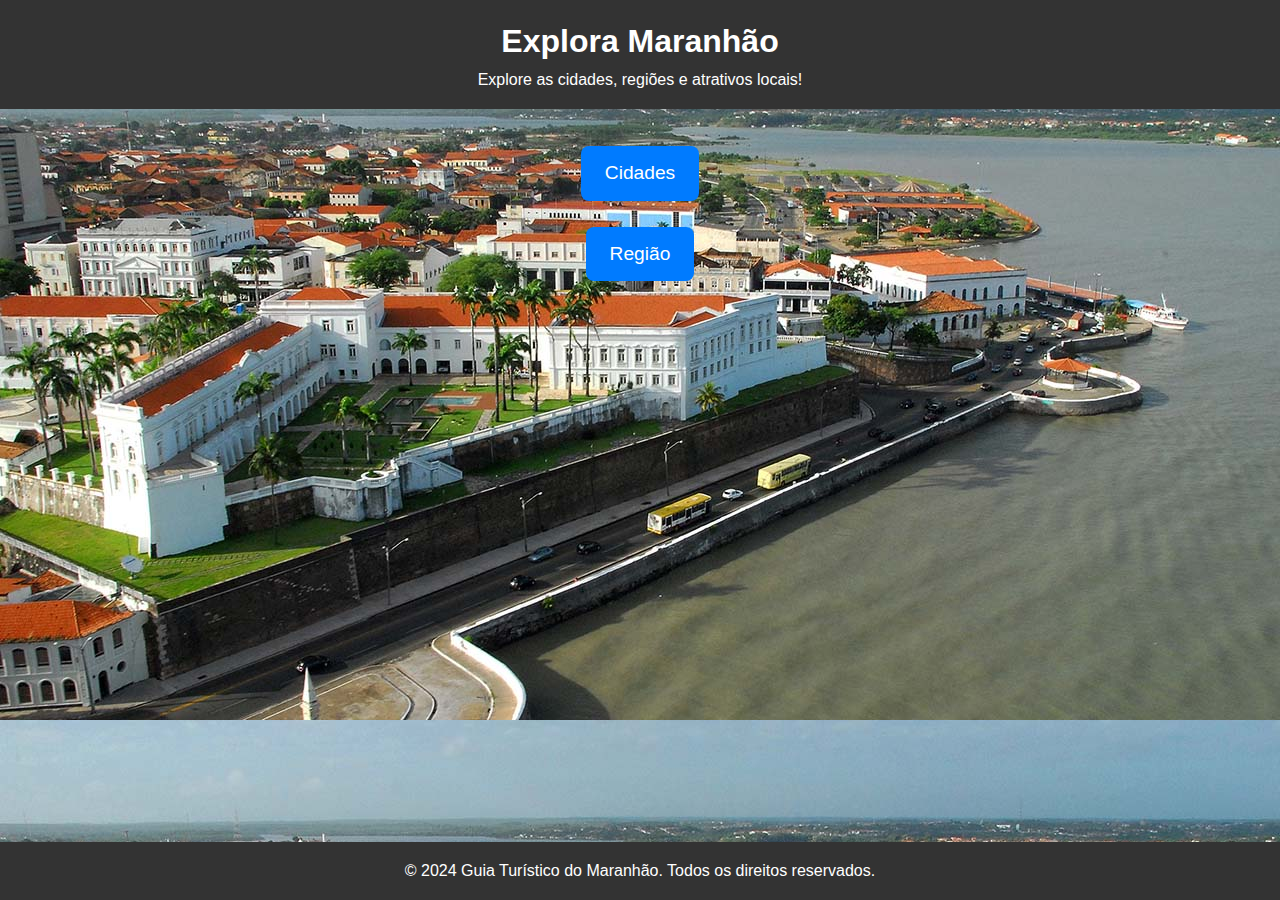
<file: index.html>
<!DOCTYPE html>
<html lang="en">
<head>
    <meta charset="UTF-8">
    <meta name="viewport" content="width=device-width, initial-scale=1.0">
    <title>Explora Maranhão
    </title>
    <link rel="stylesheet" href="css/styles.css">
    <link rel="stylesheet" href="css/stylesmain.css">

</head>
<body>
    <header>
        <h1>Explora Maranhão
        </h1>
        <p>Explore as cidades, regiões e atrativos locais!</p>
    </header>
    <main>
        <div class="button-container">
            <a href="cidade.html" class="button">Cidades</a>
            <a href="regiao.html" class="button">Região</a>
        </div>
        
    </main>
    <footer>
        <p>&copy; 2024 Guia Turístico do Maranhão. Todos os direitos reservados.</p>
    </footer>
</body>
</html>
</file>
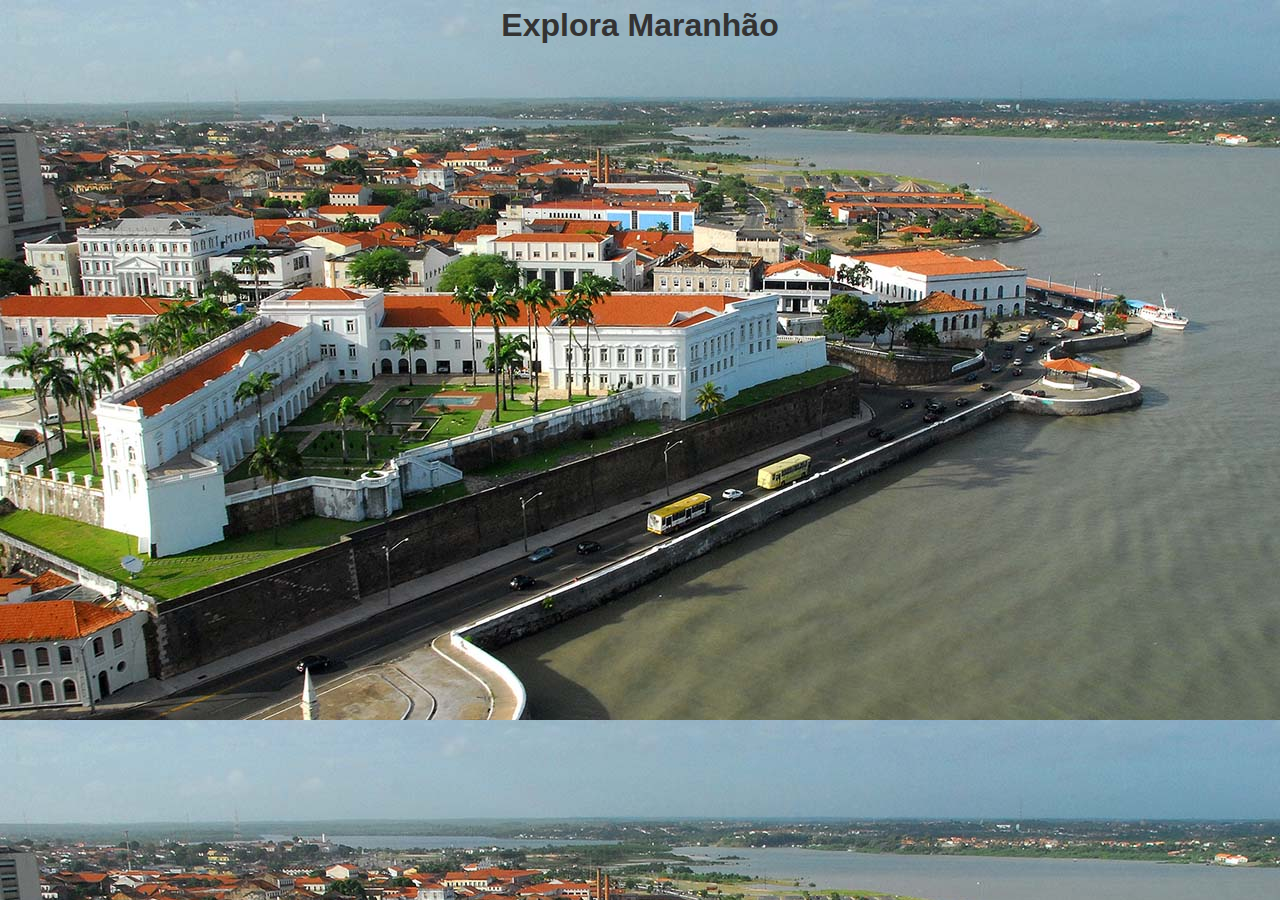
<file: atrativos.html>
<!DOCTYPE html>
<html lang="en">
<head>
    <meta charset="UTF-8">
    <meta name="viewport" content="width=device-width, initial-scale=1.0">
    <title>Explora Maranhão
    </title>
    <link rel="stylesheet" href="css/stylesAtrativos.css">
    <script src="js/atrativos.js" defer></script>
</head>
<body>
    <h1>Explora Maranhão
    </h1>
    <div id="Information"></div>

</body>
</html>
</file>
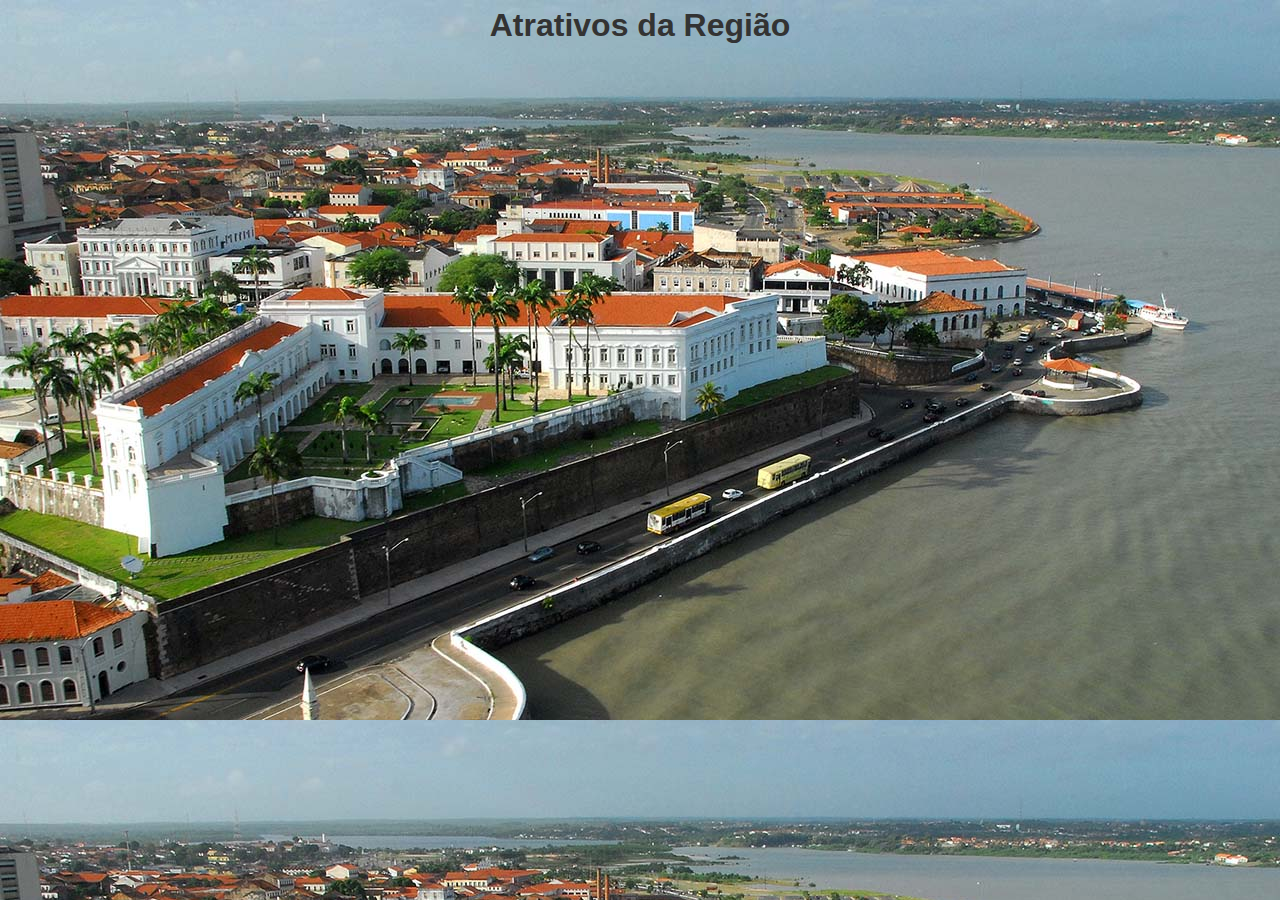
<file: atrativosRegiao.html>
<!DOCTYPE html>
<html lang="en">
<head>
    <meta charset="UTF-8">
    <meta name="viewport" content="width=device-width, initial-scale=1.0">
    <title>Explora Maranhão
    </title>
    <link rel="stylesheet" href="css/stylesAtrativos.css">
    <script src="js/atrativosRegiao.js" defer></script>
</head>
<body>
    <h1>Atrativos da Região</h1>
    <div id="Information"></div>
</body>
</html>
</file>
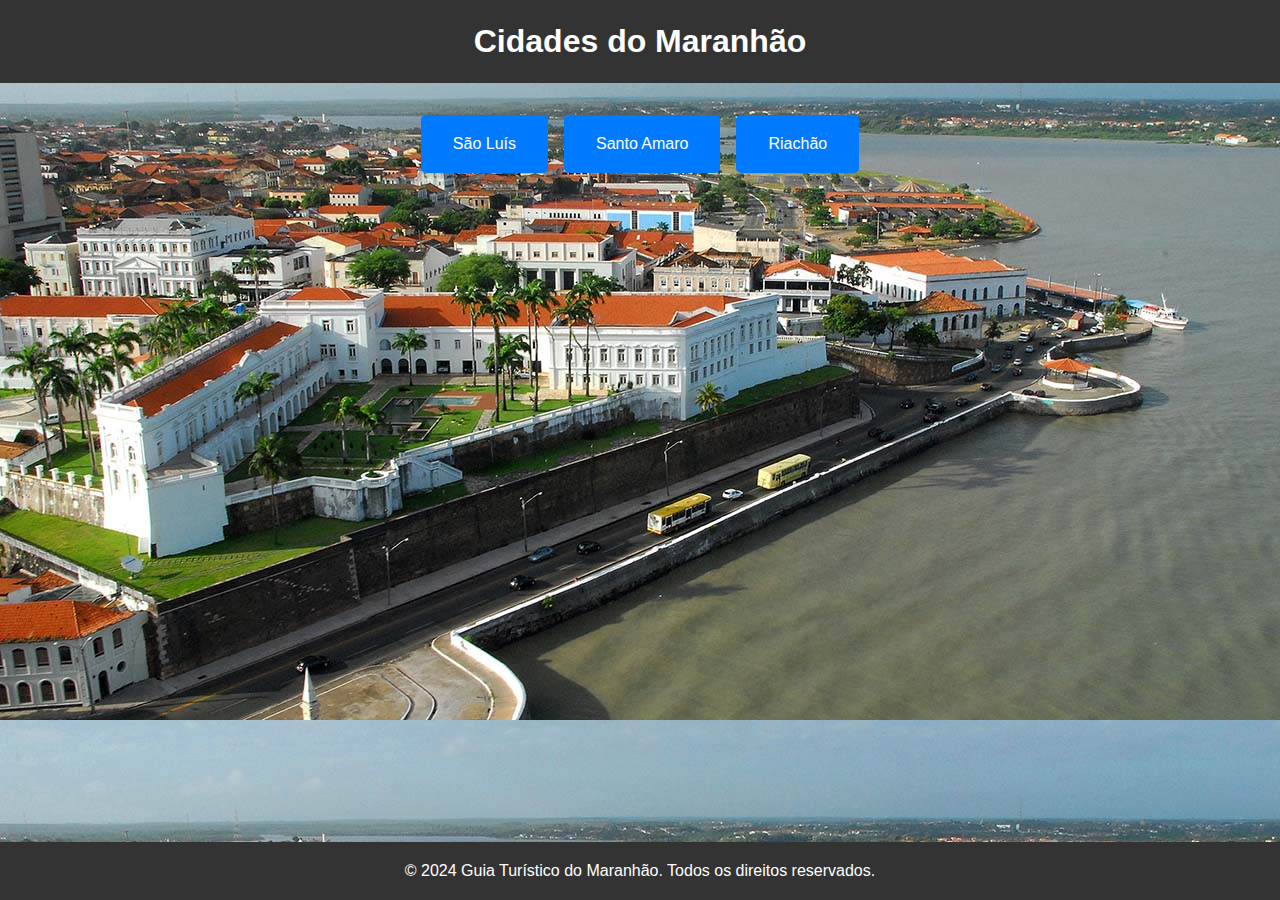
<file: cidade.html>
<!DOCTYPE html>
<html lang="en">
<head>
    <meta charset="UTF-8">
    <meta name="viewport" content="width=device-width, initial-scale=1.0">
    <title>Explora Maranhão
    </title>
    <link rel="stylesheet" href="css/styles.css">
    <script>
        document.addEventListener('DOMContentLoaded', () => {
            const buttons = document.querySelectorAll(".city-button");
            buttons.forEach(button => {
                button.addEventListener('click', () => {
                    const cidadeId = button.getAttribute('data-id');
                    window.location.href = `cidades.html?cidade=${cidadeId}`;
                });
            });
        });
    </script>
</head>
<body>
    <header>
        <h1>Cidades do Maranhão</h1>
    </header>
    <main>
        <div class="button-container">
            <a class="city-button" role="button" data-id="1">São Luís</a>
            <a class="city-button" role="button" data-id="2">Santo Amaro</a>
            <a class="city-button" role="button" data-id="3">Riachão</a>
        </div>
    </main>
    <footer>
        <p>&copy; 2024 Guia Turístico do Maranhão. Todos os direitos reservados.</p>
    </footer>
</body>
</html>
</file>
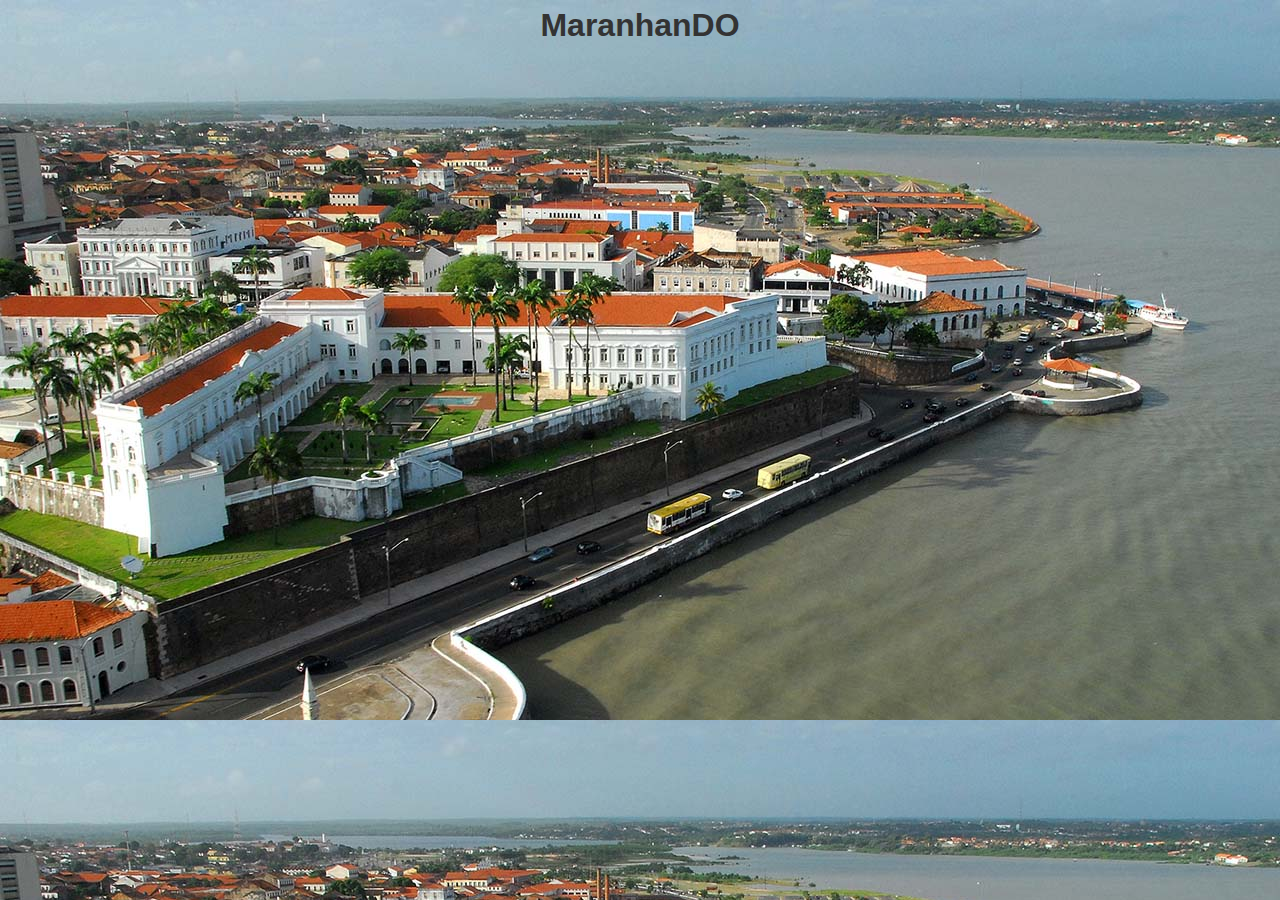
<file: cidades.html>
<!DOCTYPE html>
<html lang="en">
<head>
    <meta charset="UTF-8">
    <meta name="viewport" content="width=device-width, initial-scale=1.0">
    <title>Explora Maranhão
    </title>
    <link rel="stylesheet" href="css/stylesCidades.css">
    <script src="js/cidades.js" defer></script>
</head>
<body>
    <h1>MaranhanDO</h1>
    <div id="Information"></div>
    
</body>
</html>
</file>
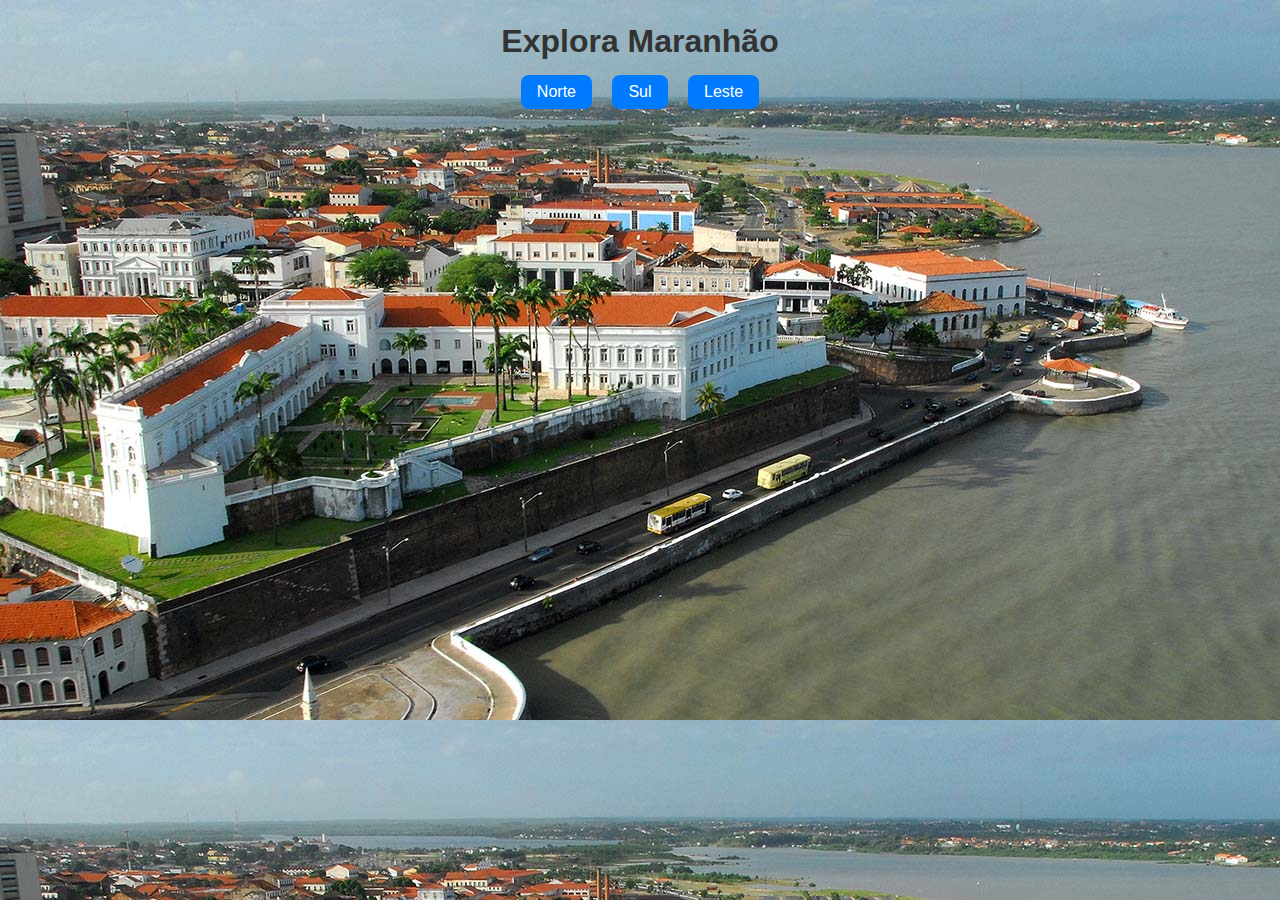
<file: regiao.html>
<!DOCTYPE html>
<html lang="en">
<head>
    <meta charset="UTF-8">
    <meta name="viewport" content="width=device-width, initial-scale=1.0">
    <title>Explora Maranhão
    </title>
    <link rel="stylesheet" href="css/stylesregiao.css">
    <script>
        document.addEventListener('DOMContentLoaded', () => {
            const buttons = document.querySelectorAll(".buttonFiltro");
            buttons.forEach(button => {
                button.addEventListener('click', () => {
                    const regiaoId = button.getAttribute('data-id');
                    window.location.href = `atrativosRegiao.html?regiao=${regiaoId}`;
                });
            });
        });
    </script>
</head>
<body>
    <h1>Explora Maranhão
    </h1>
    <div id="Information"></div>
    <button class="buttonFiltro" role="button" data-id="1">Norte</button>
    <button class="buttonFiltro" role="button" data-id="3">Sul</button>
    <button class="buttonFiltro" role="button" data-id="2">Leste</button>
</body>
</html>
</file>
<file: css/stylesmain.css>
/* Estilos para o botão */
.button-container {
    display: flex;
    flex-direction: column;
    align-items: center;
    gap: 1rem; /* Espaço entre os botões */
}

.button {
    display: inline-block;
    background-color: #007bff;
    color: #fff;
    padding: 0.75rem 1.5rem;
    text-decoration: none;
    font-size: 1.2rem;
    border-radius: 8px;
    transition: background-color 0.3s ease, transform 0.2s ease;
    text-align: center;
}

.button:hover {
    background-color: #0056b3;
    transform: scale(1.05); /* Efeito de zoom ao passar o mouse */
}

.button:active {
    transform: scale(0.95); /* Efeito de clique */
}
</file>
<file: css/styles.css>
/* Reset básico */
* {
  margin: 0;
  padding: 0;
  box-sizing: border-box;
}

/* Corpo da página */
body {
  font-family: Arial, sans-serif;
  line-height: 1.6;
  color: #333;
  background-color: #f4f4f4;
  background-image: url("/imagens/vista-aerea-centro-historico-sao-luis.jpg");
}

/* Cabeçalho */
header {
  background: #333;
  color: #fff;
  padding: 1rem;
  text-align: center;
}

header h1 {
  font-size: 2rem;
  margin: 0;
}

/* Container principal */
main {
  padding: 2rem;
  max-width: 1200px;
  margin: 0 auto;
}

/* Container dos botões */
.button-container {
  display: flex;
  flex-wrap: wrap;
  gap: 1rem;
  justify-content: center;
}

/* Botões de cidade */
.city-button {
  display: inline-block;
  background: #007bff;
  color: #fff;
  padding: 1rem 2rem;
  border-radius: 5px;
  text-decoration: none;
  font-size: 1rem;
  text-align: center;
  transition: background 0.3s ease, transform 0.2s ease;
}

.city-button:hover {
  background: #0056b3;
  transform: scale(1.05);
}

/* Rodapé */
footer {
  background: #333;
  color: #fff;
  text-align: center;
  padding: 1rem;
  position: absolute;
  bottom: 0;
  width: 100%;
}

/* Responsividade */
@media (max-width: 768px) {
  .city-button {
    font-size: 0.9rem;
    padding: 0.8rem 1.5rem;
  }
}

@media (max-width: 480px) {
  header h1 {
    font-size: 1.5rem;
  }

  .button-container {
    flex-direction: column;
    align-items: center;
  }

  .city-button {
    width: 100%;
    max-width: 300px;
  }
}

#map {
  height: 400px;
  width: 80%;
  margin: 0 auto;
  top: 65px;
}

.button {
  display: inline-block;
  padding: 10px 20px;
  margin: 5px;
  font-size: 16px;
  color: white;
  background-color: #4CAF50;
  border: none;
  border-radius: 5px;
  text-align: center;
  cursor: pointer;
  text-decoration: none;
}

.button:hover {
  background-color: #45a049;
}

.blue-button {
  background-color: #007BFF;
}

.blue-button:hover {
  background-color: #0056b3;
}
</file>
<file: css/stylesAtrativos.css>
/* Reset básico */
* {
    margin: 0;
    padding: 0;
    box-sizing: border-box;
}

/* Corpo da página */
body {
    font-family: Arial, sans-serif;
    line-height: 1.6;
    color: #333;
    background-color: #f4f4f4;
    text-align: center; /* Centraliza o texto dentro do body */
    background-image: url("/imagens/vista-aerea-centro-historico-sao-luis.jpg");

}

/* Container principal */
#Information {
    max-width: 1200px;
    margin: 0 auto; /* Centraliza o container */
    padding: 2rem;
}

/* Estilo das cidades */
.cidade {
    background: #fff;
    border: 1px solid #ddd;
    border-radius: 8px;
    padding: 1rem;
    margin: 1rem 0;
    box-shadow: 0 4px 8px rgba(0, 0, 0, 0.1);
}

.cidade h2 {
    margin-bottom: 1rem;
    font-size: 1.5rem;
}

.cidade img {
    max-width: 100%; /* Faz com que a imagem não ultrapasse o container */
    height: auto; /* Mantém a proporção da imagem */
    border-radius: 8px;
    margin-bottom: 1rem;
}

/* Estilo dos atrativos */
.atrativo {
    background: #f9f9f9;
    border: 1px solid #ddd;
    border-radius: 8px;
    padding: 1rem;
    margin: 1rem 0;
    box-shadow: 0 2px 4px rgba(0, 0, 0, 0.1);
}

.atrativo h3 {
    margin-bottom: 0.5rem;
    font-size: 1.2rem;
}

.atrativo img {
    max-width: 100%; /* Faz com que a imagem não ultrapasse o container */
    height: auto; /* Mantém a proporção da imagem */
    border-radius: 8px;
    margin-bottom: 0.5rem;
}

/* Estilo dos botões */
.buttonFiltro {
    background: #007bff;
    color: #fff;
    border: none;
    padding: 0.75rem 1.5rem;
    border-radius: 5px;
    cursor: pointer;
    font-size: 1rem;
    transition: background 0.3s ease, transform 0.2s ease;
    margin-top: 1rem; /* Espaçamento superior para separar do conteúdo acima */
}

.buttonFiltro:hover {
    background: #0056b3;
    transform: scale(1.05);
}

/* Container dos atrativos */
.atrativos-container {
    display: flex;
    flex-direction: column;
    align-items: center;
}

/* Responsividade */
@media (max-width: 768px) {
    .cidade h2 {
        font-size: 1.2rem;
    }

    .buttonFiltro {
        font-size: 0.9rem;
        padding: 0.6rem 1.2rem;
    }
}
</file>
<file: css/stylesCidades.css>
/* Reset básico */
* {
    margin: 0;
    padding: 0;
    box-sizing: border-box;
}

/* Corpo da página */
body {
    font-family: Arial, sans-serif;
    line-height: 1.6;
    color: #333;
    background-color: #f4f4f4;
    text-align: center; /* Centraliza o texto dentro do body */
    background-image: url("/imagens/vista-aerea-centro-historico-sao-luis.jpg");
}

/* Container principal */
#Information {
    max-width: 1200px;
    margin: 0 auto; /* Centraliza o container */
    padding: 2rem;
}

/* Estilo das cidades */
.cidade {
    background: #fff;
    border: 1px solid #ddd;
    border-radius: 8px;
    padding: 1rem;
    margin: 1rem 0;
    box-shadow: 0 4px 8px rgba(0, 0, 0, 0.1);
    text-align: center; /* Centraliza o conteúdo dentro do cartão */
}

.cidade h3 {
    margin-bottom: 1rem;
    font-size: 1.5rem;
}

.cidade img {
    max-width: 80%; /* Faz com que a imagem seja menor */
    height: auto; /* Mantém a proporção da imagem */
    border-radius: 8px;
    margin-bottom: 1rem;
}

/* Estilo dos botões */
.buttonFiltro {
    background: #007bff;
    color: #fff;
    border: none;
    border-radius: 8px;
    padding: 0.5rem 1rem;
    font-size: 1rem;
    cursor: pointer;
    transition: background-color 0.3s ease;
}

.buttonFiltro:hover {
    background-color: #0056b3;
}
</file>
<file: css/stylesregiao.css>
/* Reset básico */
* {
    margin: 0;
    padding: 0;
    box-sizing: border-box;
}

/* Corpo da página */
body {
    font-family: Arial, sans-serif;
    line-height: 1.6;
    color: #333;
    background-color: #f4f4f4;
    text-align: center; /* Centraliza o texto dentro do body */
    padding: 1rem; /* Adiciona um pouco de padding nas bordas */
    background-image: url("/imagens/vista-aerea-centro-historico-sao-luis.jpg");

}

/* Cabeçalho */
header {
    background: #007bff;
    color: #fff;
    padding: 1rem;
    border-radius: 8px;
    margin-bottom: 2rem;
}

/* Título */
h1 {
    font-size: 2rem;
}

/* Container principal */
main {
    max-width: 1200px;
    margin: 0 auto; /* Centraliza o container */
    padding: 1rem;
}

/* Estilo dos botões */
.button-container {
    display: flex;
    justify-content: center; /* Centraliza os botões horizontalmente */
    gap: 1rem; /* Espaçamento entre os botões */
    flex-wrap: wrap; /* Permite que os botões se movam para a linha seguinte em telas menores */
}

.buttonFiltro {
    background: #007bff;
    color: #fff;
    border: none;
    border-radius: 8px;
    padding: 0.5rem 1rem;
    font-size: 1rem;
    cursor: pointer;
    transition: background-color 0.3s ease;
    margin: 0.5rem; /* Adiciona margem para espaçamento entre os botões */
}

.buttonFiltro:hover {
    background-color: #0056b3;
}

/* Responsividade */
@media (max-width: 768px) {
    h1 {
        font-size: 1.5rem;
    }
    
    .buttonFiltro {
        font-size: 0.9rem;
        padding: 0.5rem;
    }
}
</file>
